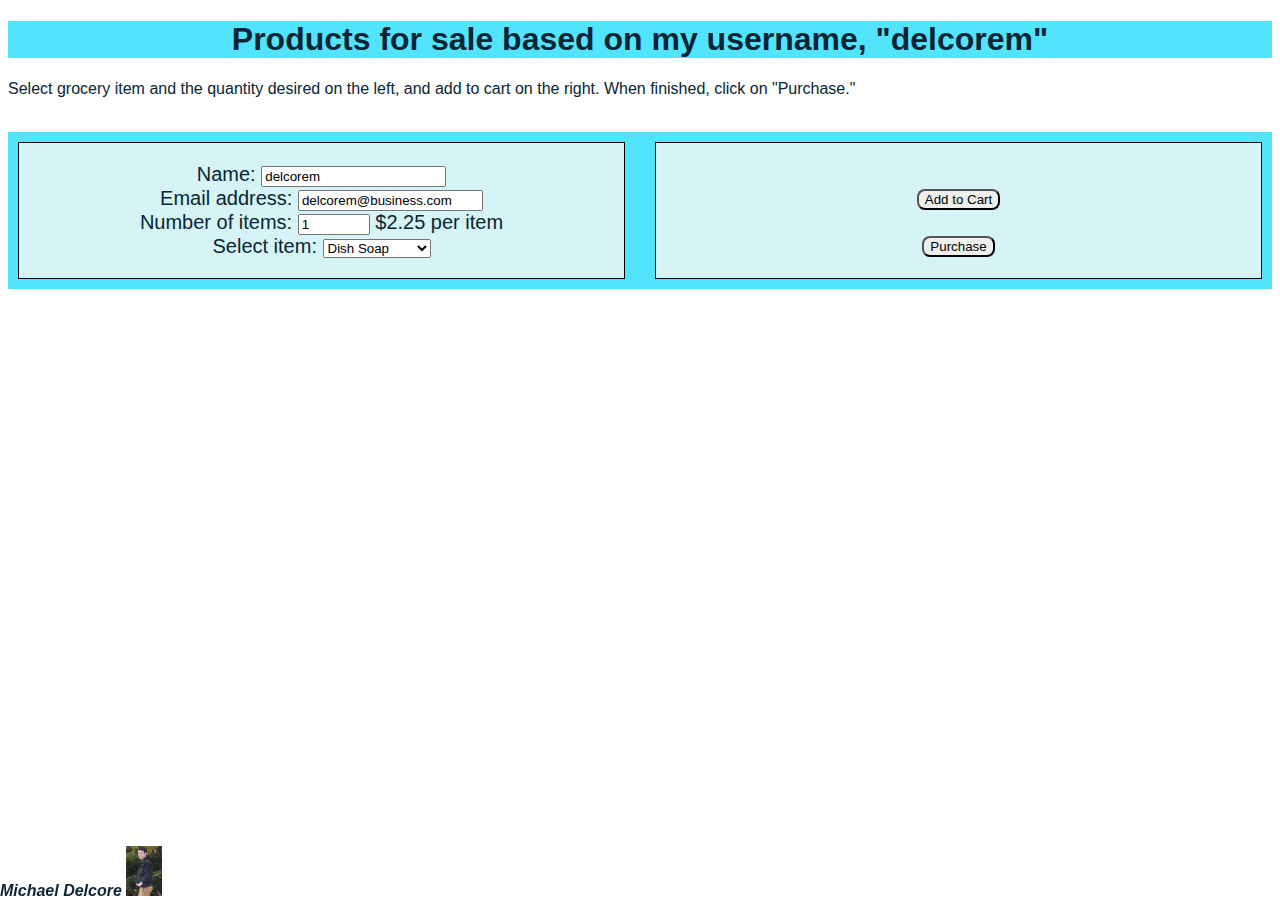
<file: index.html>
<!-- 
    Author: Michael Delcore
    Date Created: 19/06/21
 -->
 <!DOCTYPE html>
<html lang="en">
    <head>
        <link rel="stylesheet" href="css/delcorem.css">
        <title>Michael Delcore's Shopping Cart</title>
    </head>
    <body>
        <header>
            <h1>Products for sale based on my username, "delcorem"</h1>
        </header>

        <p> Select grocery item and the quantity desired on the left, and add to cart on the right. When finished, click on "Purchase." </p>
        <br>

        <div class = "grid-container">
             <div class = "grid-item">
                 <form>
                    <label for="name">Name:</label>
                    <input type="text" id="name" value="delcorem"><br>
                    <label for="email">Email address:</label>
                    <input type="email" id="email" value="delcorem@business.com"><br>
                    <label for="quantity">Number of items:</label>
                    <input type="number" id="quantity" value="1" min="0" max="1000"> 
                    <label for="price">$2.25 per item</label> <br>
                    <label for="item">Select item:</label> 
                    <select name="item" id="item">
                        <option value="dishsoap">Dish Soap</option><br>
                        <option value="eggs">Eggs</option><br>
                        <option value="lemons">Lemons</option><br>
                        <option value="chocolate">Chocolate</option><br>
                        <option value="orange">Orange</option><br>
                        <option value="rice">Rice</option><br>
                        <option value="eel">Eel Sushi</option><br>
                        <option value="marshmallow">Marshmallows</option>
                        </select>
                    </form>
                </div>
                <div class = "grid-item">
                    <br>
                    <button type="button" onclick="doAddToCart()">Add to Cart</button>
                    <p id="added">Succesfully added to cart!</p>
                    <br><br>
                    <button type="button" onclick="doPurchase()">Purchase</button>
                    <p id="purchase">Must add to cart before purchase!</p>
                </div>
             </div>
        <footer>
            Michael Delcore 
            <img src="images/me.jpg" alt="Picture of Michael Delcore">
        </footer>
    </body>
    <script src="js/delcorem.js"></script>
</html>
</file>
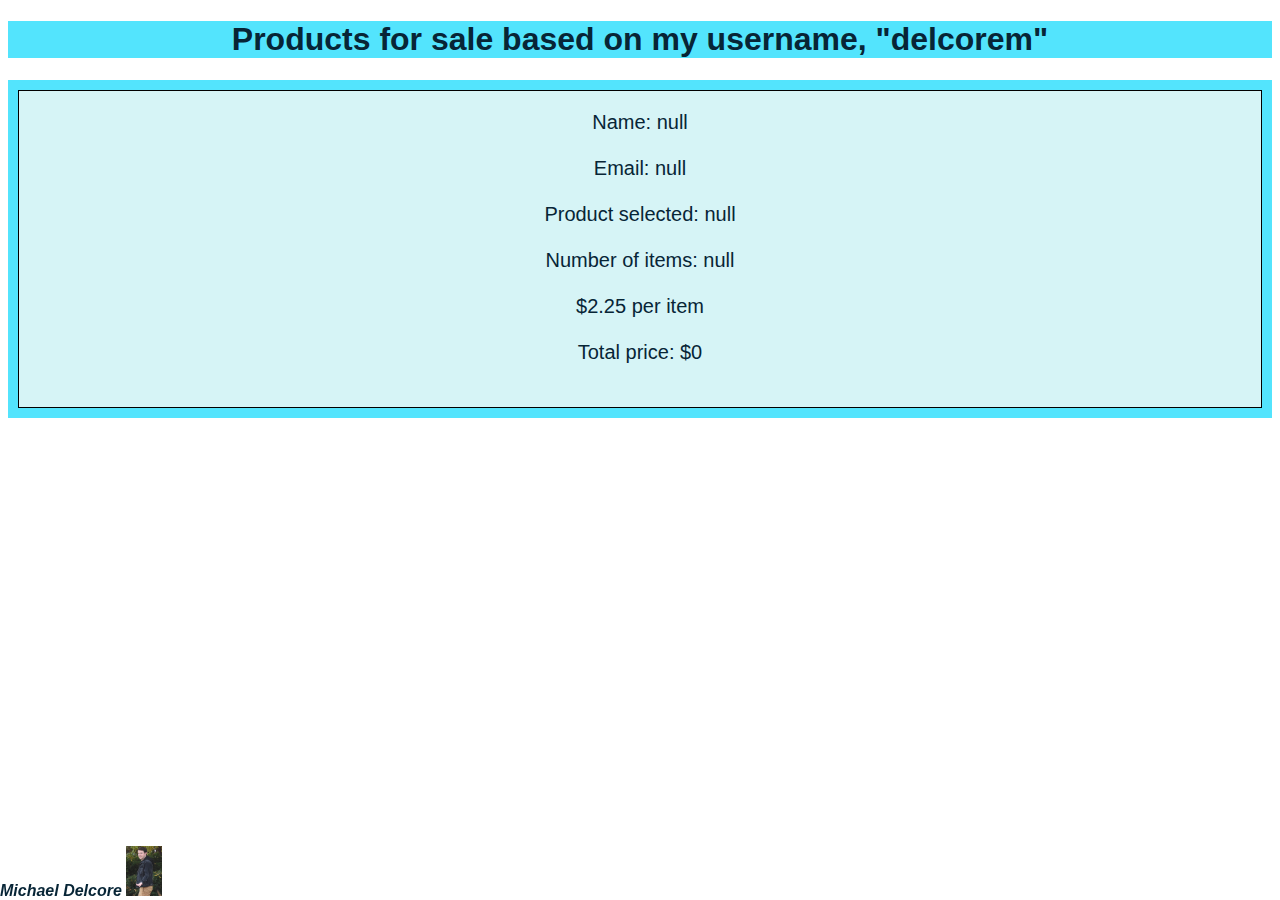
<file: pages/quote.html>
<!DOCTYPE html>
<html lang="en">
    <head>
        <link rel="stylesheet" href="../css/quote.css">
        <title>Michael Delcore's Shopping Cart</title>
    </head>
    <body onload="loadProductSelection()">
        <header>
            <h1>Products for sale based on my username, "delcorem"</h1>
        </header>
        <div class="grid-container">
            <div class="grid-item">
                <div id="name">Name: </div><br>
                <div id="email">Email: </div><br>
                <div id="item"> Product selected: </div> <br>
                <div id="quantity">Number of items: </div><br>
                <div id="price">$2.25 per item</div><br>
                <div id="calcprice">Total price: $</div><br>
        
            </div>
        </div>
        

        <footer>
            Michael Delcore
            <img src="../images/me.jpg" alt="Picture of Michael">
        </footer>
    </body>
    <script src="../js/quote.js"></script>
</html>
</file>
<file: css/delcorem.css>
header {
    margin: 0;
    padding: 0;
    font-weight: lighter;
    color: rgb(7, 37, 54);
}
h1 {
    text-align: center;
    background:#53e4fd;
}
body {
    font-family: Arial, Helvetica, sans-serif;
    color: rgb(7, 37, 54);
}
footer {
    position: fixed;
    left: 0;
    bottom: 0;
    width: 100%;
    text-align: left;
    font-weight: bold;
    font-style: oblique;
}
img {
    height: 50px;
    width: auto;
}
button {
    border-radius: 8px;
}
button:hover {
    background: rgb(37, 42, 46);
    color: azure;
}
.grid-container {
    display:grid;
    grid-template-columns: repeat(auto-fill, minmax(300px , 1fr)); 
         /* Not Equal*/
    grid-template-columns: repeat(auto-fit, minmax(300px , 1fr));
    background-color: #53e4fd;
    padding:10px;
    grid-column-gap:30px;
    grid-row-gap: 30px;;
}
.grid-item {
    background-color: rgba(248, 248, 244, 0.8);
    border :1px solid black;
    text-align:center;
    padding:20px;
    font-size:20px;
}
#added {
    display: none;
}
#purchase {
    display: none;
}
</file>
<file: css/quote.css>
header {
    margin: 0;
    padding: 0;
    font-weight: lighter;
    color: rgb(7, 37, 54);
}
h1 {
    text-align: center;
    background:#53e4fd;
}
body {
    font-family: Arial, Helvetica, sans-serif;
    color: rgb(7, 37, 54);
}
footer {
    position: fixed;
    left: 0;
    bottom: 0;
    width: 100%;
    text-align: left;
    font-weight: bold;
    font-style: oblique;
}
img {
    height: 50px;
    width: auto;
}
.grid-container {
    display:grid;
    grid-template-columns: repeat(auto-fill, minmax(300px , 1fr)); 
         /* Not Equal*/
    grid-template-columns: repeat(auto-fit, minmax(300px , 1fr));
    background-color: #53e4fd;
    padding:10px;
    grid-column-gap:30px;
    grid-row-gap: 30px;;
}
.grid-item {
    background-color: rgba(248, 248, 244, 0.8);
    border :1px solid black;
    text-align:center;
    padding:20px;
    font-size:20px;
}
</file>
